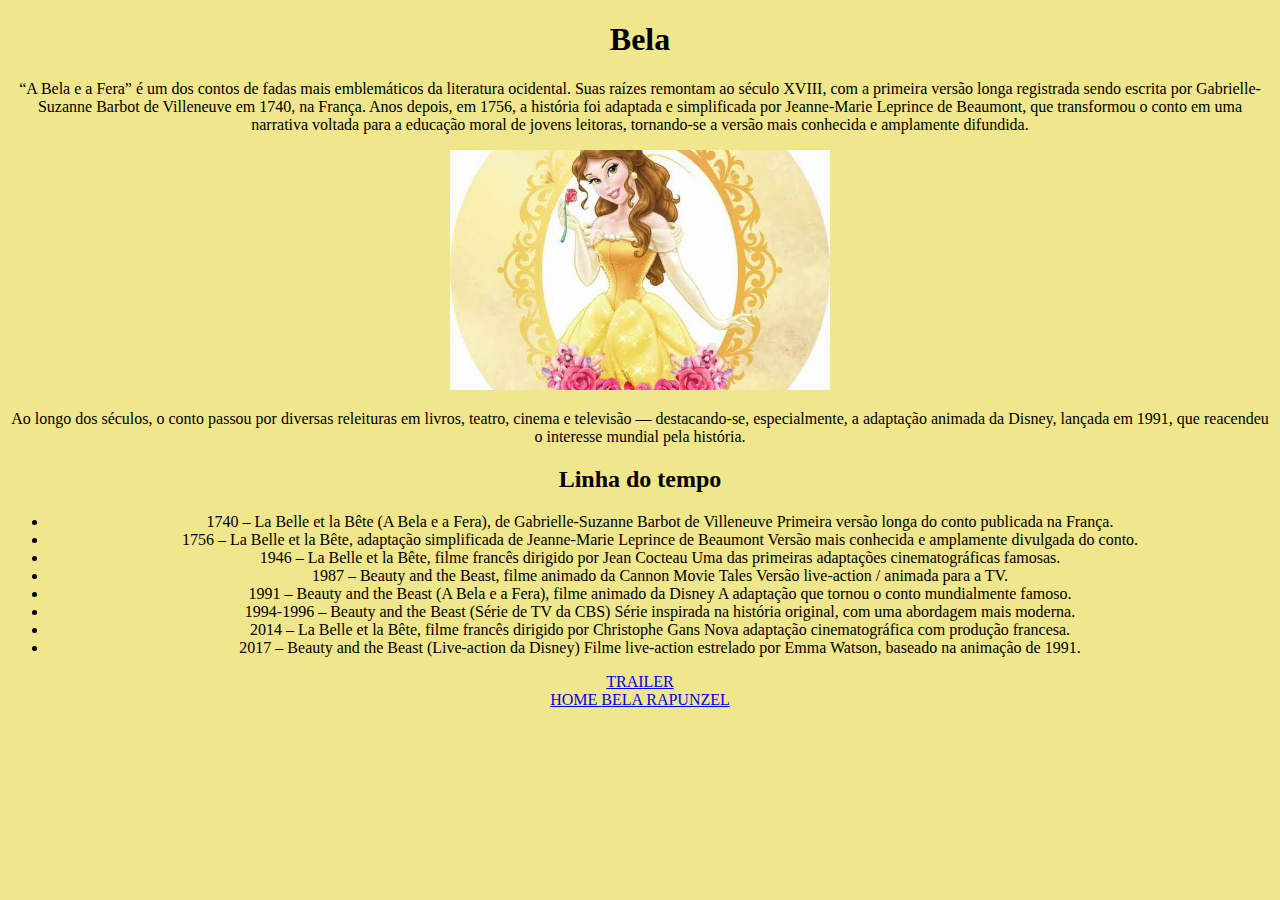
<file: aurora.html>
<!DOCTYPE html>
<html lang="en">
    <head>
<meta charset="UTF-8">
<meta name="viewport" content="width=device-width, initial-scale=1.0">
<title>BELA</title>
<link rel="stylesheet" href="aurora.css">
    </head>
    <body>
        <h1> Bela </h1>
        <p>
            “A Bela e a Fera” é um dos contos de fadas mais emblemáticos da literatura
            ocidental. Suas raízes remontam ao século XVIII, com a primeira versão longa 
            registrada sendo escrita por Gabrielle-Suzanne Barbot de Villeneuve em 1740,
            na França. Anos depois, em 1756, a história foi adaptada e simplificada por 
            Jeanne-Marie Leprince de Beaumont, que transformou o conto em uma narrativa
            voltada para a educação moral de jovens leitoras, tornando-se a versão mais
            conhecida e amplamente difundida.
        </p>
        <img class="bela" src="images.jpeg">
        <p>
            Ao longo dos séculos, o conto passou por diversas releituras em livros, teatro,
            cinema e televisão — destacando-se, especialmente, a adaptação animada da Disney, 
            lançada em 1991, que reacendeu o interesse mundial pela história.
        </p>
        <h2> Linha do tempo </h2>
        <ul>
         <li> 1740 – La Belle et la Bête (A Bela e a Fera), de Gabrielle-Suzanne Barbot de Villeneuve
         Primeira versão longa do conto publicada na França. </li>
         <li> 1756 – La Belle et la Bête, adaptação simplificada de Jeanne-Marie Leprince de Beaumont
        Versão mais conhecida e amplamente divulgada do conto. </li>
        <li>  1946 – La Belle et la Bête, filme francês dirigido por Jean Cocteau
        Uma das primeiras adaptações cinematográficas famosas.</li>
        <li> 1987 – Beauty and the Beast, filme animado da Cannon Movie Tales
        Versão live-action / animada para a TV. </li>
        <li> 1991 – Beauty and the Beast (A Bela e a Fera), filme animado da Disney
         A adaptação que tornou o conto mundialmente famoso.</li>
         <li> 1994-1996 – Beauty and the Beast (Série de TV da CBS)
        Série inspirada na história original, com uma abordagem mais moderna.</li>
        <li> 2014 – La Belle et la Bête, filme francês dirigido por Christophe Gans
        Nova adaptação cinematográfica com produção francesa.</li>
        <li> 2017 – Beauty and the Beast (Live-action da Disney)
        Filme live-action estrelado por Emma Watson, baseado na animação de 1991.</li>
        </ul>
        <header>
            <a href="https://youtu.be/MZsYDpafGTY?si=AePB2AWvYENYHM8S"> TRAILER </a>
        </header>
        <footer>
            <a href="index.html"> HOME </a>
            <a href="aurora.html"> BELA </a>
            <a href="aurora01.html"> RAPUNZEL </a>
        </footer>
 </body>
</html>
</file>
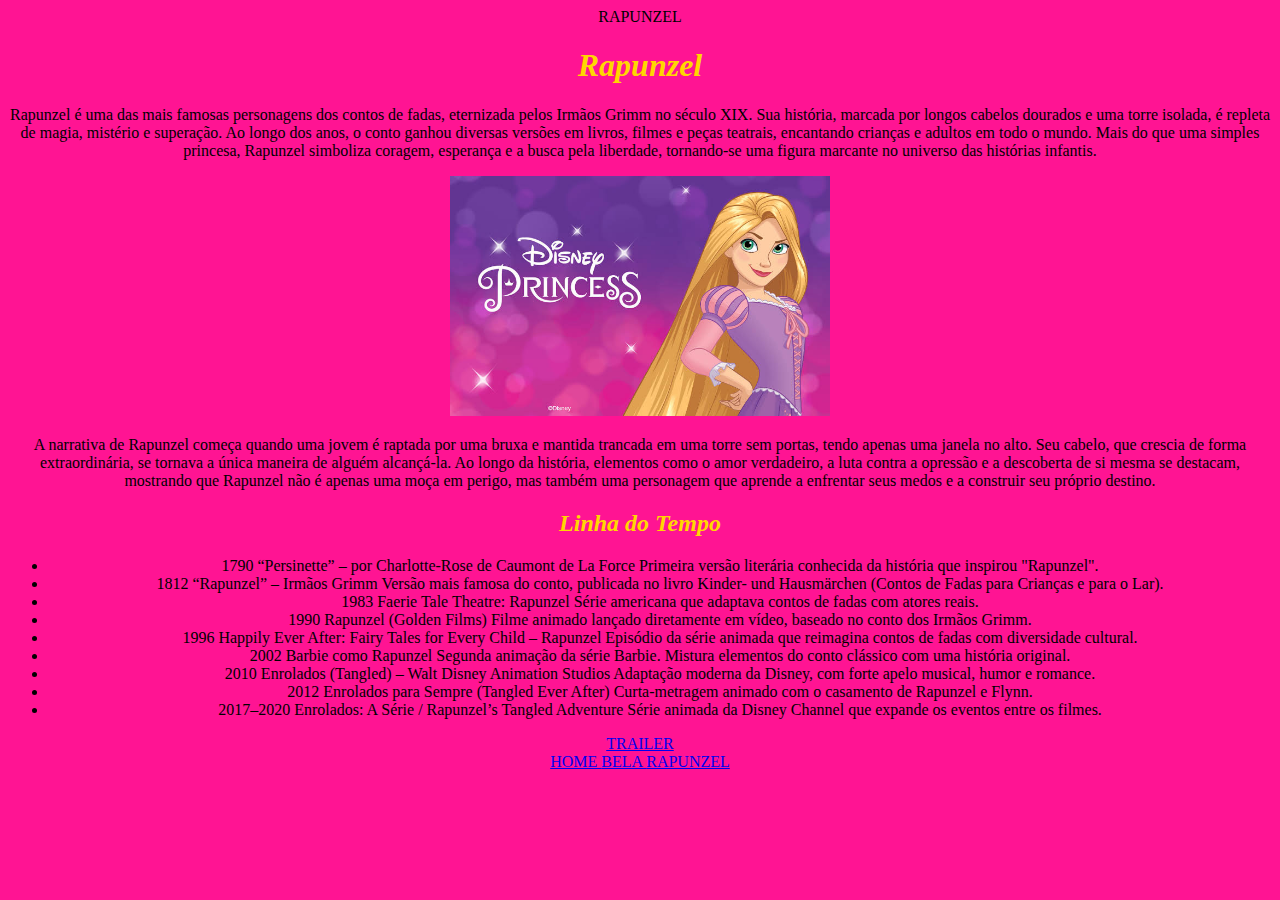
<file: aurora01.html>
<!DOCTYPE html>
<html lang="en">
    <head>
        <meta charset="UTF-8">
        <meta name="viewport" content="width=device-width, initial-scale=1.0">
        <link rel="stylesheet" href="aurora01.css">
        <tittle>RAPUNZEL</tittle>
    </head>
    <body>
        <h1> Rapunzel </h1>
        <p>
    Rapunzel é uma das mais famosas personagens dos contos de fadas,
    eternizada pelos Irmãos Grimm no século XIX. Sua história, marcada
    por longos cabelos dourados e uma torre isolada, é repleta de magia,
    mistério e superação. Ao longo dos anos, o conto ganhou diversas 
    versões em livros, filmes e peças teatrais, encantando crianças e
    adultos em todo o mundo. Mais do que uma simples princesa, Rapunzel
    simboliza coragem, esperança e a busca pela liberdade, tornando-se
     uma figura marcante no universo das histórias infantis.
        </p>
        <img class="Rapunzel" src="RAPUNZEL.jpeg">
        <p>
        A narrativa de Rapunzel começa quando uma jovem é raptada por uma
        bruxa e mantida trancada em uma torre sem portas, tendo apenas uma
        janela no alto. Seu cabelo, que crescia de forma extraordinária, se
        tornava a única maneira de alguém alcançá-la. Ao longo da história,
        elementos como o amor verdadeiro, a luta contra a opressão e a descoberta
        de si mesma se destacam, mostrando que Rapunzel não é apenas uma moça
        em perigo, mas também uma personagem que aprende a enfrentar seus medos
        e a construir seu próprio destino.
        </p>
        <h2> Linha do Tempo </h2>
        <ul>
        <li> 1790 “Persinette” – por Charlotte-Rose de Caumont de La Force
        Primeira versão literária conhecida da história que inspirou "Rapunzel".</li>
        <li> 1812 “Rapunzel” – Irmãos Grimm
        Versão mais famosa do conto, publicada no livro Kinder- und Hausmärchen
        (Contos de Fadas para Crianças e para o Lar). </li>
        <li> 1983 Faerie Tale Theatre: Rapunzel
        Série americana que adaptava contos de fadas com atores reais.</li>
        <li> 1990 Rapunzel (Golden Films)
        Filme animado lançado diretamente em vídeo, baseado no conto dos Irmãos Grimm.</li>
        <li> 1996 Happily Ever After: Fairy Tales for Every Child – Rapunzel
        Episódio da série animada que reimagina contos de fadas com diversidade cultural.</li>
        <li> 2002 Barbie como Rapunzel
        Segunda animação da série Barbie. Mistura elementos do conto clássico com uma história original.</li>
        <li> 2010 Enrolados (Tangled) – Walt Disney Animation Studios
        Adaptação moderna da Disney, com forte apelo musical, humor e romance. </li>
        <li> 2012 Enrolados para Sempre (Tangled Ever After)
        Curta-metragem animado com o casamento de Rapunzel e Flynn.</li>
        <li> 2017–2020 Enrolados: A Série / Rapunzel’s Tangled Adventure
        Série animada da Disney Channel que expande os eventos entre os filmes.</li>
        </ul>
        <header>
        <a href="https://youtu.be/MXCqOhoO8mI?si=ynmlpgXwX6NCZOgf"> TRAILER </a>
        </header>
         <footer>
            <a href="index.html"> HOME </a>
            <a href="aurora.html"> BELA </a>
            <a href="aurora01.html"> RAPUNZEL </a>
        </footer>
    </body>
</file>
<file: aurora.css>
body { 
    background-color:khaki;
    text-align: center;
}

h1{ 
    color:darkgoldenrod
    font-style: italic;

}
h2{
    color:darkgoldenrod
    font-style: italic;


}
.bela{width:30%}
</file>
<file: aurora01.css>
body { 
  background-color: deeppink;
  text-align: center;
}

h1 { 
    color: gold;
    font-style: italic;
}

h2 { 
    color: gold;
    font-style: italic;
}
.Rapunzel{width: 30%;}
</file>
